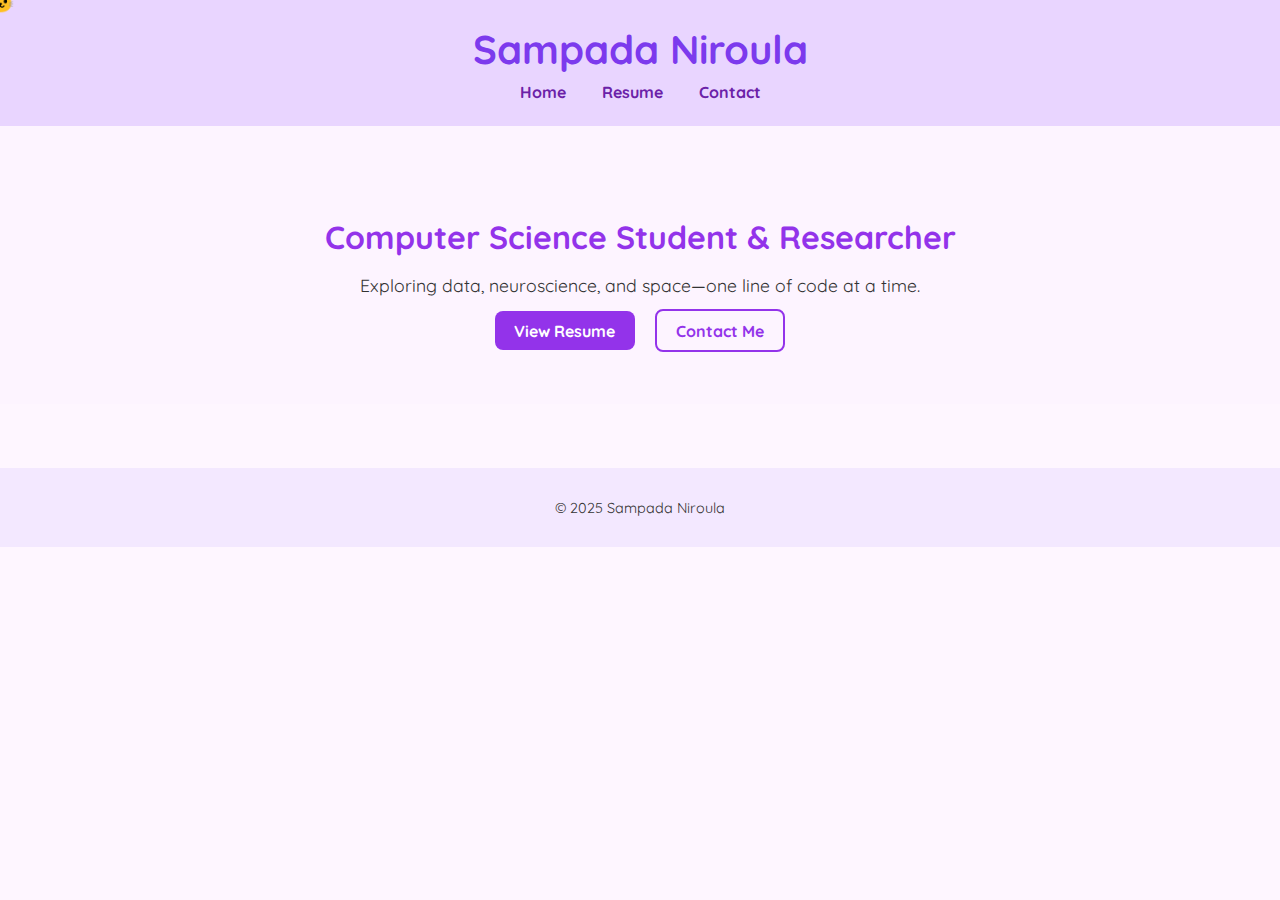
<file: index.html>
<!DOCTYPE html>
<html lang="en">
<head>
  <meta charset="UTF-8" />
  <meta name="viewport" content="width=device-width, initial-scale=1.0" />
  <title>Sampada Niroula | Animated Portfolio</title>
  <link rel="stylesheet" href="style.css" />
  <link href="https://fonts.googleapis.com/css2?family=Quicksand:wght@400;700&display=swap" rel="stylesheet">
  <link rel="stylesheet" href="https://unpkg.com/aos@2.3.1/dist/aos.css" />
</head>
<body>
  <div class="cat-cursor" id="catCursor">🐱</div>

  <header class="navbar" data-aos="fade-down">
    <h1>Sampada Niroula</h1>
    <nav>
      <a href="#">Home</a>
      <a href="#">Resume</a>
      <a href="#">Contact</a>
    </nav>
  </header>

  <main class="hero" data-aos="fade-up">
    <h2>Computer Science Student & Researcher</h2>
    <p>Exploring data, neuroscience, and space—one line of code at a time.</p>
    <div class="buttons">
      <a href="#" class="btn">View Resume</a>
      <a href="#" class="btn-outline">Contact Me</a>
    </div>
  </main>

  <footer data-aos="fade-up">
    <p>© 2025 Sampada Niroula</p>
  </footer>

  <script src="https://unpkg.com/aos@2.3.1/dist/aos.js"></script>
  <script>
    AOS.init();

    const catCursor = document.getElementById('catCursor');
    window.addEventListener('mousemove', e => {
      catCursor.style.left = e.clientX + 'px';
      catCursor.style.top = e.clientY + 'px';
    });
  </script>
</body>
</html>
</file>
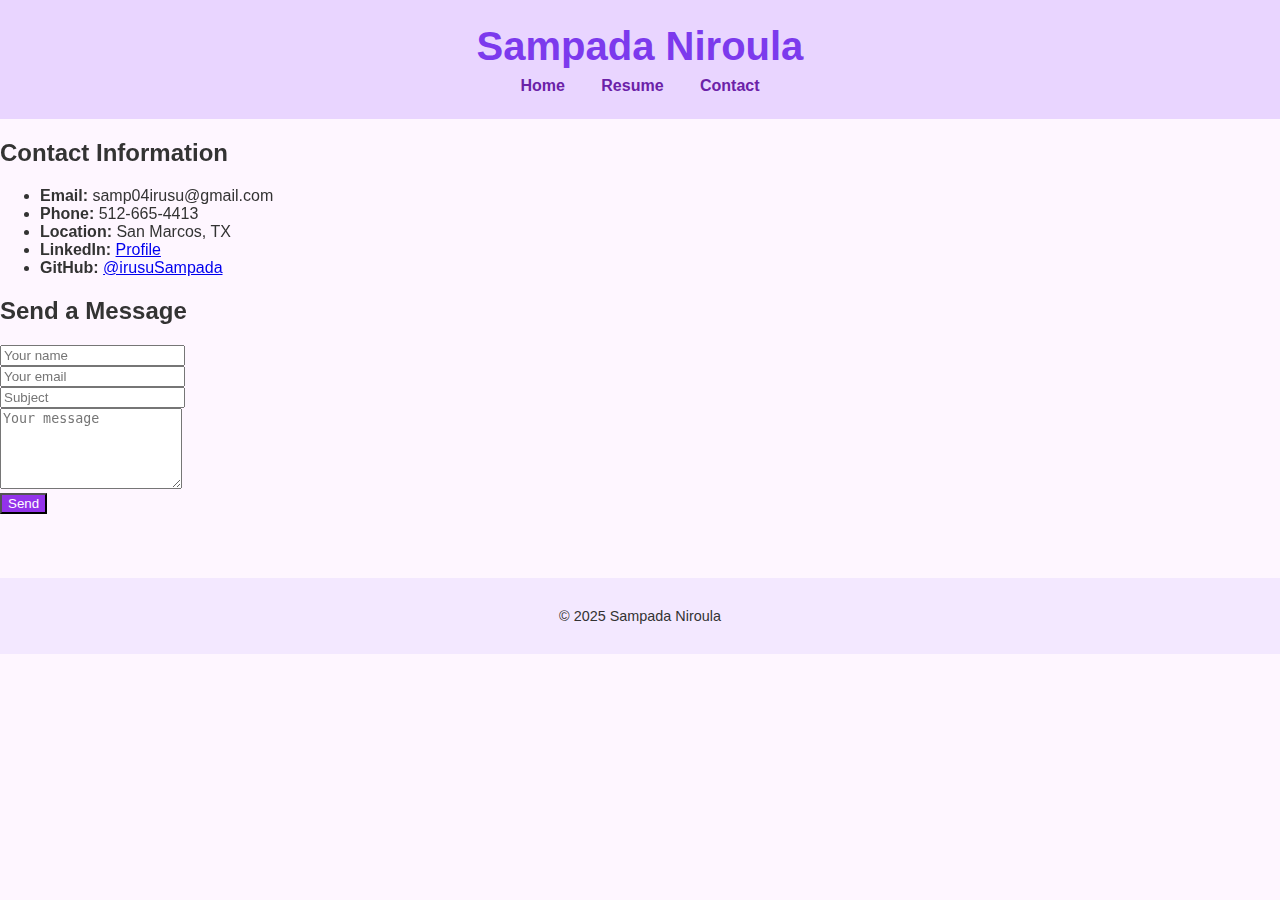
<file: contact.html>
<!DOCTYPE html>
<html lang="en">
<head>
  <meta charset="UTF-8" />
  <meta name="viewport" content="width=device-width, initial-scale=1.0" />
  <title>Contact | Sampada Niroula</title>
  <link rel="stylesheet" href="style.css" />
  <link rel="stylesheet" href="https://unpkg.com/aos@2.3.1/dist/aos.css" />
</head>
<body>
  <header class="navbar" data-aos="fade-down">
    <h1>Sampada Niroula</h1>
    <nav>
      <a href="index.html">Home</a>
      <a href="resume.html">Resume</a>
      <a href="contact.html">Contact</a>
    </nav>
  </header>

  <main class="container" data-aos="fade-up">
    <section>
      <h2>Contact Information</h2>
      <div class="card">
        <ul>
          <li><strong>Email:</strong> samp04irusu@gmail.com</li>
          <li><strong>Phone:</strong> 512-665-4413</li>
          <li><strong>Location:</strong> San Marcos, TX</li>
          <li><strong>LinkedIn:</strong> <a href="https://linkedin.com/in/sampada-niroula" target="_blank">Profile</a></li>
          <li><strong>GitHub:</strong> <a href="https://github.com/irusuSampada" target="_blank">@irusuSampada</a></li>
        </ul>
      </div>
    </section>

    <section>
      <h2>Send a Message</h2>
      <div class="card">
        <form>
          <input type="text" placeholder="Your name" /><br />
          <input type="email" placeholder="Your email" /><br />
          <input type="text" placeholder="Subject" /><br />
          <textarea rows="5" placeholder="Your message"></textarea><br />
          <button class="btn">Send</button>
        </form>
      </div>
    </section>
  </main>

  <footer>
    <p>© 2025 Sampada Niroula</p>
  </footer>
  <script src="https://unpkg.com/aos@2.3.1/dist/aos.js"></script>
  <script>AOS.init();</script>
</body>
</html>
</file>
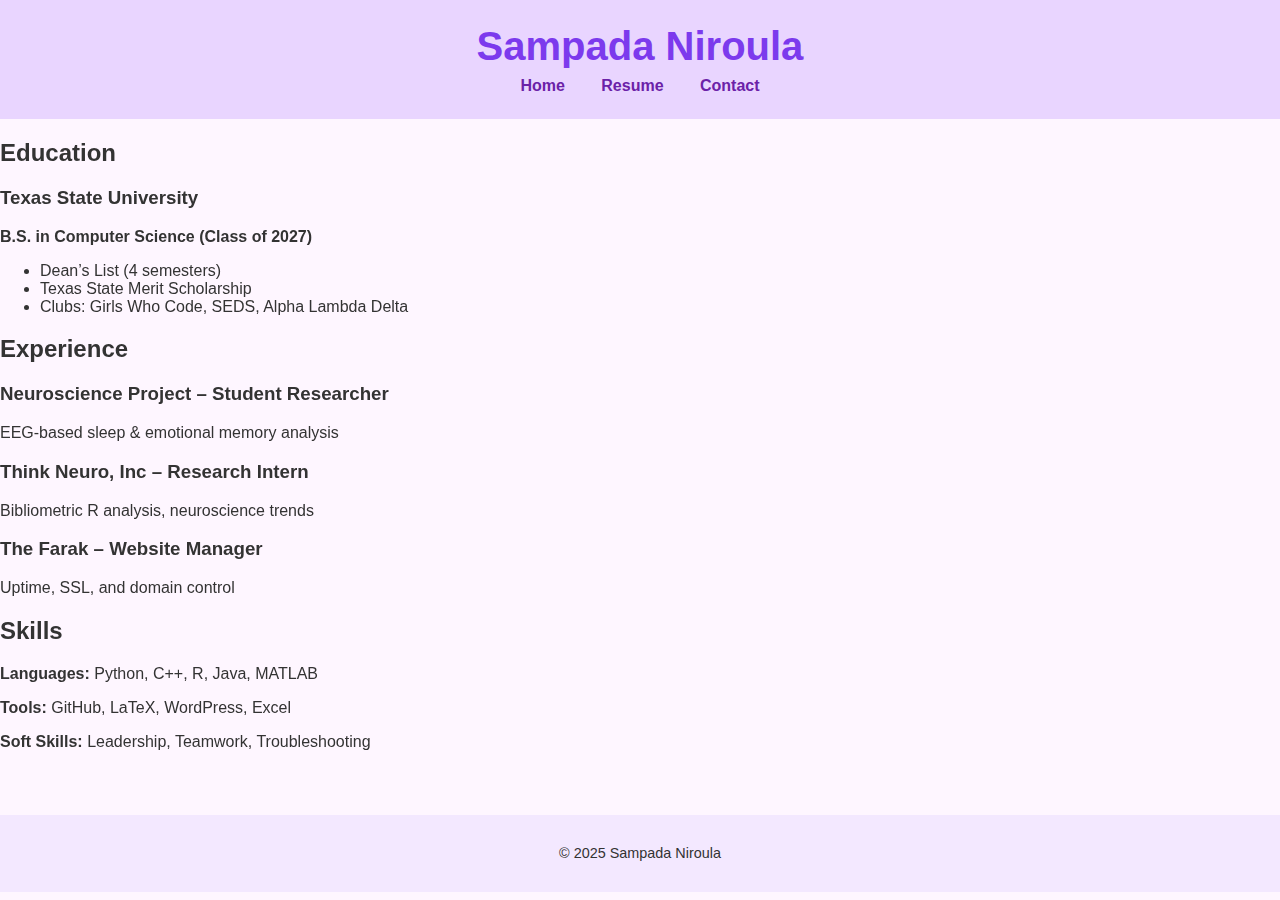
<file: resume.html>
<!DOCTYPE html>
<html lang="en">
<head>
  <meta charset="UTF-8" />
  <meta name="viewport" content="width=device-width, initial-scale=1.0" />
  <title>Resume | Sampada Niroula</title>
  <link rel="stylesheet" href="style.css" />
  <link rel="stylesheet" href="https://unpkg.com/aos@2.3.1/dist/aos.css" />
</head>
<body>
  <header class="navbar" data-aos="fade-down">
    <h1>Sampada Niroula</h1>
    <nav>
      <a href="index.html">Home</a>
      <a href="resume.html">Resume</a>
      <a href="contact.html">Contact</a>
    </nav>
  </header>

  <main class="container" data-aos="fade-up">
    <section>
      <h2>Education</h2>
      <div class="card">
        <h3>Texas State University</h3>
        <p><strong>B.S. in Computer Science (Class of 2027)</strong></p>
        <ul>
          <li>Dean’s List (4 semesters)</li>
          <li>Texas State Merit Scholarship</li>
          <li>Clubs: Girls Who Code, SEDS, Alpha Lambda Delta</li>
        </ul>
      </div>
    </section>

    <section>
      <h2>Experience</h2>
      <div class="card">
        <h3>Neuroscience Project – Student Researcher</h3>
        <p>EEG-based sleep & emotional memory analysis</p>
      </div>
      <div class="card">
        <h3>Think Neuro, Inc – Research Intern</h3>
        <p>Bibliometric R analysis, neuroscience trends</p>
      </div>
      <div class="card">
        <h3>The Farak – Website Manager</h3>
        <p>Uptime, SSL, and domain control</p>
      </div>
    </section>

    <section>
      <h2>Skills</h2>
      <div class="card">
        <p><strong>Languages:</strong> Python, C++, R, Java, MATLAB</p>
        <p><strong>Tools:</strong> GitHub, LaTeX, WordPress, Excel</p>
        <p><strong>Soft Skills:</strong> Leadership, Teamwork, Troubleshooting</p>
      </div>
    </section>
  </main>

  <footer>
    <p>© 2025 Sampada Niroula</p>
  </footer>
  <script src="https://unpkg.com/aos@2.3.1/dist/aos.js"></script>
  <script>AOS.init();</script>
</body>
</html>
</file>
<file: style.css>
body {
  margin: 0;
  padding: 0;
  font-family: 'Quicksand', sans-serif;
  background: #fef6ff;
  color: #333;
  overflow-x: hidden;
}
.cat-cursor {
  position: fixed;
  z-index: 9999;
  transform: translate(-50%, -50%);
  pointer-events: none;
  font-size: 1.5rem;
}
.navbar {
  background: #e9d5ff;
  padding: 1.5rem;
  text-align: center;
}
.navbar h1 {
  margin: 0;
  font-size: 2.5rem;
  color: #7c3aed;
}
.navbar nav {
  margin-top: 0.5rem;
}
.navbar nav a {
  margin: 0 1rem;
  text-decoration: none;
  font-weight: bold;
  color: #6b21a8;
}
.hero {
  text-align: center;
  padding: 4rem 2rem;
  background: #fdf4ff;
}
.hero h2 {
  font-size: 2rem;
  margin-bottom: 0.5rem;
  color: #9333ea;
}
.hero p {
  font-size: 1.1rem;
  margin-bottom: 1.5rem;
}
.buttons .btn,
.buttons .btn-outline {
  padding: 0.6rem 1.2rem;
  margin: 0 0.5rem;
  text-decoration: none;
  font-weight: bold;
  border-radius: 8px;
}
.btn {
  background: #9333ea;
  color: white;
}
.btn:hover {
  background: #7e22ce;
}
.btn-outline {
  border: 2px solid #9333ea;
  color: #9333ea;
}
.btn-outline:hover {
  background: #f3e8ff;
}
footer {
  background: #f3e8ff;
  text-align: center;
  padding: 1rem;
  margin-top: 4rem;
  font-size: 0.9rem;
}
</file>
